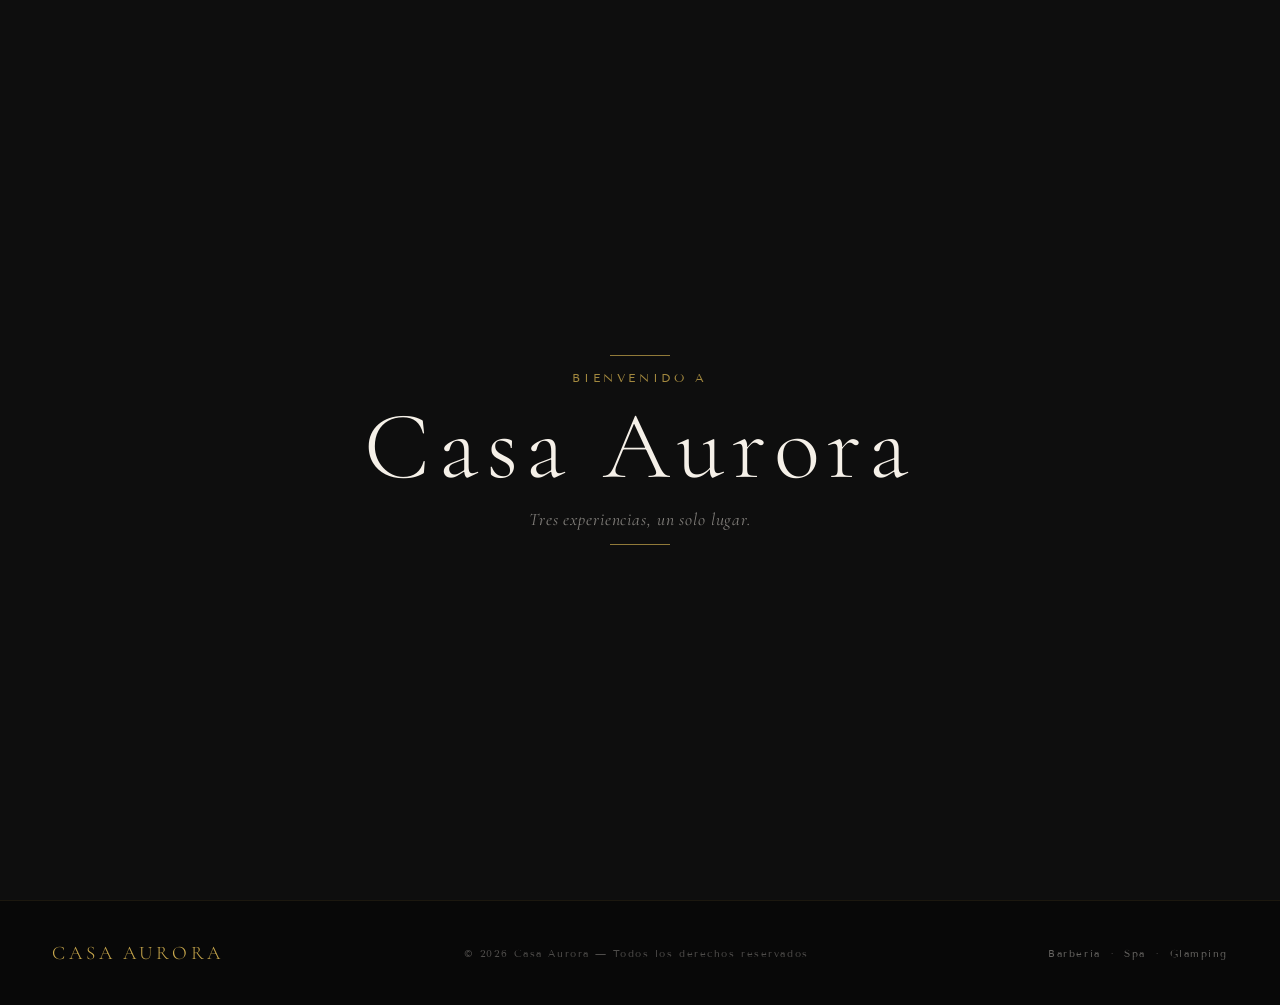
<file: index.html>
<!DOCTYPE html>
<html lang="es">
<head>
    <meta charset="UTF-8">
    <title>Casa Aurora — Tres experiencias, un solo lugar</title>
    <meta name="viewport" content="width=device-width, initial-scale=1.0">
    <link rel="preconnect" href="https://fonts.googleapis.com">
    <link rel="preconnect" href="https://fonts.gstatic.com" crossorigin>
    <link href="https://fonts.googleapis.com/css2?family=Cormorant+Garamond:ital,wght@0,300;0,400;0,600;1,300;1,400&family=Tenor+Sans&display=swap" rel="stylesheet">
    <link rel="stylesheet" href="css/home.css">
</head>
<body>

<!-- INTRO -->
<div id="intro">
    <div class="intro-inner">
        <div class="intro-line"></div>
        <p class="intro-sub">Bienvenido a</p>
        <h1 class="intro-title">Casa Aurora</h1>
        <p class="intro-tag">Tres experiencias, un solo lugar.</p>
        <div class="intro-line"></div>
    </div>
</div>

<!-- NAVBAR -->
<header>
    <nav class="navbar" id="navbar">
        <div class="menu-overlay" id="menu-overlay"></div>
        <div class="logo">
            <span class="logo-main">Casa Aurora</span>
        </div>

        <div class="menu-toggle" id="menu-toggle">
            <span></span><span></span><span></span>
        </div>

        <ul class="menu" id="menu">
            <li><a href="index.html">Inicio</a></li>
            <li><a href="pages/barberia.html">Barbería</a></li>
            <li><a href="pages/kalon.html">Spa</a></li>
            <li><a href="pages/glamping.html">Glamping</a></li>
        </ul>

    </nav>
</header>

<!-- SECCIÓN PRINCIPAL -->
<section class="home">

    <div class="slide barberia">
        <div class="slide-bg"></div>
        <div class="slide-num">01</div>
        <div class="overlay">
            <span class="overlay-label">Barbería</span>
            <h2>The Royal Cut</h2>
            <p>Estilo que habla por ti</p>
            <a href="pages/barberia.html" class="btn-slide">
                <span>Explorar</span>
                <svg width="16" height="16" viewBox="0 0 16 16" fill="none"><path d="M3 8H13M13 8L9 4M13 8L9 12" stroke="currentColor" stroke-width="1.2" stroke-linecap="round"/></svg>
            </a>
        </div>
    </div>

    <div class="slide spa">
        <div class="slide-bg"></div>
        <div class="slide-num">02</div>
        <div class="overlay">
            <span class="overlay-label">Spa</span>
            <h2>Kalon</h2>
            <p>Un respiro para tu cuerpo</p>
            <a href="pages/kalon.html" class="btn-slide">
                <span>Explorar</span>
                <svg width="16" height="16" viewBox="0 0 16 16" fill="none"><path d="M3 8H13M13 8L9 4M13 8L9 12" stroke="currentColor" stroke-width="1.2" stroke-linecap="round"/></svg>
            </a>
        </div>
    </div>

    <div class="slide glamping">
        <div class="slide-bg"></div>
        <div class="slide-num">03</div>
        <div class="overlay">
            <span class="overlay-label">Glamping</span>
            <h2>Aurora Natura</h2>
            <p>Escápate de lo cotidiano</p>
            <a href="pages/glamping.html" class="btn-slide">
                <span>Explorar</span>
                <svg width="16" height="16" viewBox="0 0 16 16" fill="none"><path d="M3 8H13M13 8L9 4M13 8L9 12" stroke="currentColor" stroke-width="1.2" stroke-linecap="round"/></svg>
            </a>
        </div>
    </div>

    <div class="home-footer-label">
        <span>Desliza para explorar</span>
        <div class="scroll-line"></div>
    </div>

</section>



<!-- FOOTER -->
<footer class="footer">
    <div class="footer-inner">
        <div class="footer-logo">Casa Aurora</div>
        <p class="footer-copy">© 2026 Casa Aurora — Todos los derechos reservados</p>
        <div class="footer-links">
            <a href="pages/barberia.html">Barbería</a>
            <span>·</span>
            <a href="pages/kalon.html">Spa</a>
            <span>·</span>
            <a href="pages/glamping.html">Glamping</a>
        </div>
    </div>
</footer>

<script src="js/home.js"></script>
<script src="js/main.js"></script>
</body>
</html>
</file>
<file: css/home.css>
/* ============================================================
   CASA AURORA — HOME CSS
   Aesthetic: Luxury editorial / refined dark
============================================================ */

@import url('https://fonts.googleapis.com/css2?family=Cormorant+Garamond:ital,wght@0,300;0,400;0,600;1,300;1,400&family=Tenor+Sans&display=swap');

:root {
    --gold: #c9a84c;
    --gold-light: #e8d08a;
    --cream: #f5f0e8;
    --ink: #0e0e0e;
    --ink-mid: #1a1a1a;
    --glass: rgba(255,255,255,0.06);
    --font-display: 'Cormorant Garamond', serif;
    --font-body: 'Tenor Sans', sans-serif;
    --ease-smooth: cubic-bezier(0.76, 0, 0.24, 1);
}

*, *::before, *::after {
    margin: 0;
    padding: 0;
    box-sizing: border-box;
}

html { scroll-behavior: smooth; }

body {
    font-family: var(--font-body);
    background: var(--ink);
    color: var(--cream);
    overflow-x: hidden;
}

/* ── INTRO ─────────────────────────────────────────── */
#intro {
    position: fixed;
    inset: 0;
    background: var(--ink);
    z-index: 9999;
    display: flex;
    align-items: center;
    justify-content: center;
    opacity: 1;
    transition: opacity 0.9s var(--ease-smooth);
}

#intro.fade-out {
    opacity: 0;
    pointer-events: none;
}

.intro-inner {
    text-align: center;
    display: flex;
    flex-direction: column;
    align-items: center;
    gap: 14px;
    animation: introReveal 0.8s var(--ease-smooth) 0.2s both;
}

@keyframes introReveal {
    from { opacity: 0; transform: translateY(20px); }
    to   { opacity: 1; transform: translateY(0); }
}

.intro-line {
    width: 60px;
    height: 1px;
    background: var(--gold);
    opacity: 0.7;
}

.intro-sub {
    font-family: var(--font-body);
    font-size: 0.75rem;
    letter-spacing: 0.3em;
    text-transform: uppercase;
    color: var(--gold);
    opacity: 0.8;
}

.intro-title {
    font-family: var(--font-display);
    font-size: clamp(3rem, 8vw, 6rem);
    font-weight: 300;
    letter-spacing: 0.08em;
    color: var(--cream);
    line-height: 1;
}

.intro-tag {
    font-family: var(--font-display);
    font-style: italic;
    font-size: 1.1rem;
    color: rgba(245,240,232,0.5);
    letter-spacing: 0.05em;
}

/* ── NAVBAR ─────────────────────────────────────────── */
.navbar {
    position: fixed;
    top: 0;
    width: 100%;
    padding: 24px 52px;
    display: flex;
    align-items: center;
    justify-content: space-between;
    z-index: 1000;
    transition: all 0.5s var(--ease-smooth);
}

.navbar::after {
    content: '';
    position: absolute;
    bottom: 0;
    left: 52px;
    right: 52px;
    height: 1px;
    background: rgba(201,168,76,0);
    transition: background 0.5s;
}

.navbar.scrolled {
    background: rgba(14,14,14,0.92);
    backdrop-filter: blur(20px);
    -webkit-backdrop-filter: blur(20px);
    padding: 18px 52px;
}

.navbar.scrolled::after {
    background: rgba(201,168,76,0.15);
}

.logo-main {
    font-family: var(--font-display);
    font-size: 1.4rem;
    font-weight: 300;
    letter-spacing: 0.15em;
    color: var(--cream);
    text-transform: uppercase;
}

.menu {
    display: flex;
    gap: 36px;
    list-style: none;
}

.menu a {
    font-family: var(--font-body);
    font-size: 0.72rem;
    letter-spacing: 0.22em;
    text-transform: uppercase;
    text-decoration: none;
    color: rgba(245,240,232,0.7);
    position: relative;
    transition: color 0.3s;
}

.menu a::after {
    content: '';
    position: absolute;
    bottom: -4px;
    left: 0;
    width: 0;
    height: 1px;
    background: var(--gold);
    transition: width 0.4s var(--ease-smooth);
}

.menu a:hover { color: var(--cream); }
.menu a:hover::after { width: 100%; }

.nav-cta {
    font-family: var(--font-body);
    font-size: 0.7rem;
    letter-spacing: 0.2em;
    text-transform: uppercase;
    text-decoration: none;
    color: var(--ink);
    background: var(--gold);
    padding: 10px 22px;
    border-radius: 2px;
    transition: background 0.3s, transform 0.3s;
}

.nav-cta:hover {
    background: var(--gold-light);
    transform: translateY(-1px);
}

/* hamburguesa */
.menu-toggle {
    display: none;
    flex-direction: column;
    gap: 5px;
    cursor: pointer;
    padding: 4px;
    z-index: 1002;
}

.menu-toggle span {
    display: block;
    width: 24px;
    height: 1px;
    background: var(--cream);
    transition: all 0.4s var(--ease-smooth);
    transform-origin: center;
}

.menu-toggle.open span:nth-child(1) { transform: translateY(6px) rotate(45deg); }
.menu-toggle.open span:nth-child(2) { opacity: 0; transform: scaleX(0); }
.menu-toggle.open span:nth-child(3) { transform: translateY(-6px) rotate(-45deg); }

/* overlay menu */
.menu-overlay {
    position: fixed;
    inset: 0;
    background: rgba(0,0,0,0.7);
    backdrop-filter: blur(4px);
    opacity: 0;
    pointer-events: none;
    transition: opacity 0.4s;
    z-index: 998;
}

.menu-overlay.active { opacity: 1; pointer-events: all; }

/* ── HOME SLIDES ────────────────────────────────────── */
.home {
    display: flex;
    height: 100vh;
    position: relative;
}

.slide {
    flex: 1;
    position: relative;
    overflow: hidden;
    cursor: pointer;
    transition: flex 0.8s var(--ease-smooth);
}

.slide-bg {
    position: absolute;
    inset: 0;
    background-size: cover;
    background-position: center;
    filter: brightness(0.45) saturate(0.8);
    transition: filter 0.7s var(--ease-smooth), transform 0.8s var(--ease-smooth);
    transform: scale(1.05);
}

.barberia .slide-bg { background-image: url('../assets/images/barberia/barberia.jpg'); }
.spa      .slide-bg { background-image: url('../assets/images/kalon/spa.jpg'); }
.glamping .slide-bg { background-image: url('../assets/images/glamping/glamping.jpg'); }

/* número decorativo */
.slide-num {
    position: absolute;
    top: 40px;
    left: 30px;
    font-family: var(--font-display);
    font-size: 0.65rem;
    letter-spacing: 0.3em;
    color: rgba(201,168,76,0.4);
    transition: color 0.4s;
}

/* separador vertical */
.slide + .slide::before {
    content: '';
    position: absolute;
    left: 0;
    top: 15%;
    bottom: 15%;
    width: 1px;
    background: rgba(201,168,76,0.15);
    z-index: 2;
    transition: opacity 0.4s;
}

/* overlay content */
.overlay {
    position: absolute;
    bottom: 64px;
    left: 36px;
    color: var(--cream);
    opacity: 0;
    transform: translateY(16px);
    transition: opacity 0.5s var(--ease-smooth), transform 0.5s var(--ease-smooth);
    z-index: 3;
}

.overlay-label {
    display: block;
    font-family: var(--font-body);
    font-size: 0.65rem;
    letter-spacing: 0.35em;
    text-transform: uppercase;
    color: var(--gold);
    margin-bottom: 10px;
}

.overlay h2 {
    font-family: var(--font-display);
    font-size: clamp(2rem, 3.5vw, 3.2rem);
    font-weight: 300;
    line-height: 1.05;
    margin-bottom: 8px;
}

.overlay p {
    font-family: var(--font-display);
    font-style: italic;
    font-size: 1rem;
    color: rgba(245,240,232,0.65);
    margin-bottom: 24px;
}

.btn-slide {
    display: inline-flex;
    align-items: center;
    gap: 8px;
    font-family: var(--font-body);
    font-size: 0.68rem;
    letter-spacing: 0.2em;
    text-transform: uppercase;
    text-decoration: none;
    color: var(--cream);
    border-bottom: 1px solid rgba(201,168,76,0.5);
    padding-bottom: 4px;
    transition: color 0.3s, border-color 0.3s, gap 0.3s;
}

.btn-slide:hover {
    color: var(--gold);
    border-color: var(--gold);
    gap: 12px;
}

/* hover states */
.slide:hover { flex: 2.2; }

.slide:hover .slide-bg {
    filter: brightness(0.7) saturate(1.1);
    transform: scale(1);
}

.slide:hover .slide-num { color: rgba(201,168,76,0.7); }
.slide:hover .overlay { opacity: 1; transform: translateY(0); }

.home:hover .slide:not(:hover) .slide-bg {
    filter: brightness(0.25) saturate(0.5);
}

.home:hover .slide:not(:hover) .slide-num { color: transparent; }

/* always show label even without hover */
.overlay-label { opacity: 1; transform: none; }

.home-footer-label {
    position: absolute;
    bottom: 28px;
    right: 40px;
    display: flex;
    align-items: center;
    gap: 14px;
    font-family: var(--font-body);
    font-size: 0.6rem;
    letter-spacing: 0.3em;
    text-transform: uppercase;
    color: rgba(245,240,232,0.3);
    z-index: 5;
}

.scroll-line {
    width: 40px;
    height: 1px;
    background: rgba(245,240,232,0.2);
    position: relative;
    overflow: hidden;
}

.scroll-line::after {
    content: '';
    position: absolute;
    top: 0;
    left: -100%;
    width: 100%;
    height: 100%;
    background: var(--gold);
    animation: scrollAnim 2s ease-in-out infinite;
}

@keyframes scrollAnim {
    0%   { left: -100%; }
    50%  { left: 100%; }
    100% { left: 100%; }
}

/* ── WHATSAPP ────────────────────────────────────────── */
.whatsapp {
    position: fixed;
    bottom: 28px;
    right: 28px;
    width: 52px;
    height: 52px;
    background: #25D366;
    color: white;
    border-radius: 50%;
    display: flex;
    align-items: center;
    justify-content: center;
    text-decoration: none;
    box-shadow: 0 4px 20px rgba(37,211,102,0.35);
    z-index: 900;
    transition: transform 0.3s, box-shadow 0.3s;
}

.whatsapp:hover {
    transform: scale(1.1) translateY(-2px);
    box-shadow: 0 8px 30px rgba(37,211,102,0.5);
}

/* ── FOOTER ──────────────────────────────────────────── */
.footer {
    background: #080808;
    border-top: 1px solid rgba(201,168,76,0.1);
    padding: 40px 52px;
}

.footer-inner {
    display: flex;
    align-items: center;
    justify-content: space-between;
    gap: 20px;
}

.footer-logo {
    font-family: var(--font-display);
    font-size: 1.2rem;
    font-weight: 300;
    letter-spacing: 0.2em;
    text-transform: uppercase;
    color: var(--gold);
}

.footer-copy {
    font-family: var(--font-body);
    font-size: 0.65rem;
    letter-spacing: 0.15em;
    color: rgba(245,240,232,0.3);
}

.footer-links {
    display: flex;
    align-items: center;
    gap: 10px;
    font-family: var(--font-body);
    font-size: 0.65rem;
    letter-spacing: 0.15em;
    color: rgba(245,240,232,0.3);
}

.footer-links a {
    text-decoration: none;
    color: rgba(245,240,232,0.4);
    transition: color 0.3s;
}

.footer-links a:hover { color: var(--gold); }

/* ── RESPONSIVE ──────────────────────────────────────── */
@media (max-width: 900px) {
    .navbar { padding: 20px 24px; }
    .navbar.scrolled { padding: 16px 24px; }
    .navbar::after { left: 24px; right: 24px; }
    .menu-toggle { display: flex; }
    .nav-cta { display: none; }

    .menu {
        position: fixed;
        top: 0;
        right: -100%;
        width: 72%;
        max-width: 320px;
        height: 100vh;
        background: rgba(14,14,14,0.98);
        backdrop-filter: blur(20px);
        flex-direction: column;
        justify-content: center;
        align-items: center;
        gap: 36px;
        transition: right 0.5s var(--ease-smooth);
        z-index: 1001;
        border-left: 1px solid rgba(201,168,76,0.1);
    }

    .menu.active { right: 0; }

    .menu a {
        font-size: 0.85rem;
        letter-spacing: 0.25em;
        color: rgba(245,240,232,0.8);
    }

    .home { flex-direction: column; height: auto; }

    .slide { height: 100vh; flex: none !important; }

    .slide + .slide::before { display: none; }

    .slide:hover { flex: none; }
    .home:hover .slide:not(:hover) .slide-bg {
        filter: brightness(0.45) saturate(0.8);
    }

    .overlay { opacity: 1; transform: none; }
    .overlay h2 { font-size: 2.6rem; }

    .home-footer-label { display: none; }

    .footer-inner { flex-direction: column; text-align: center; gap: 14px; }
    .footer { padding: 32px 24px; }
}
</file>
